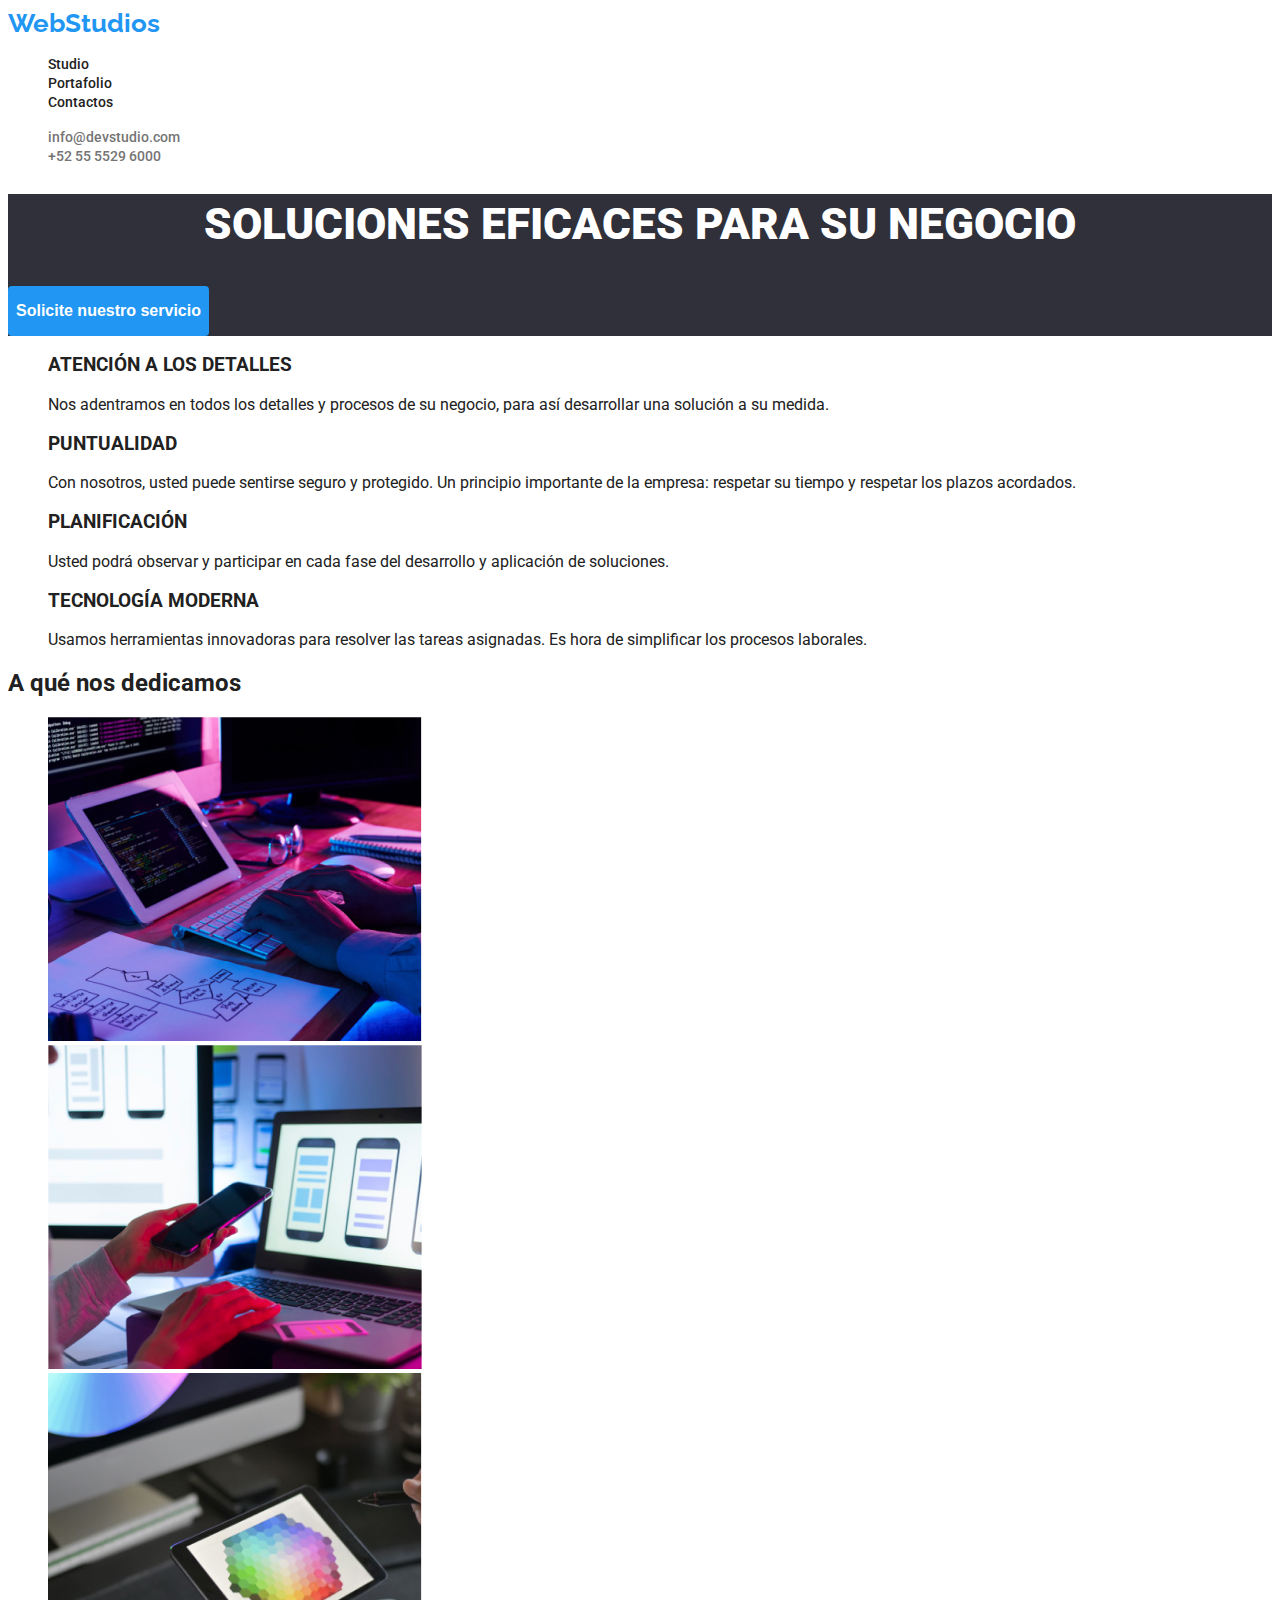
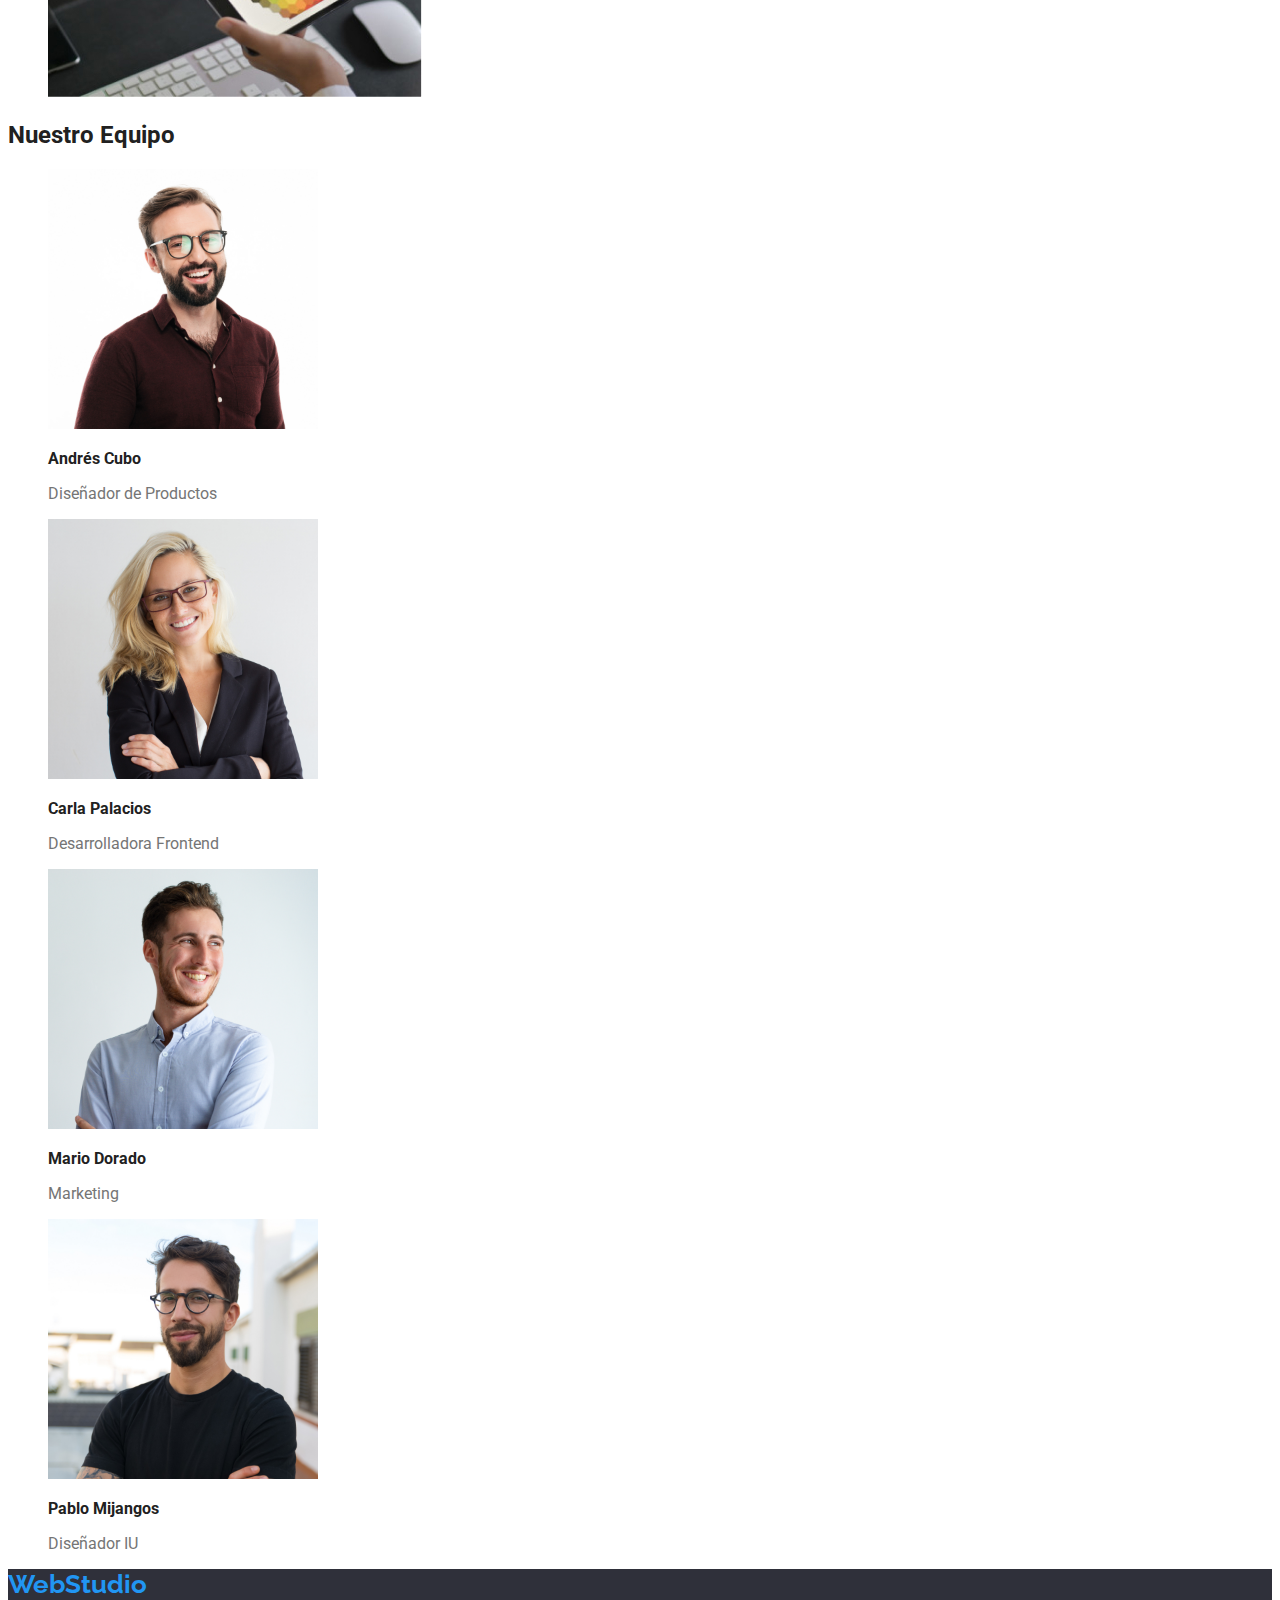
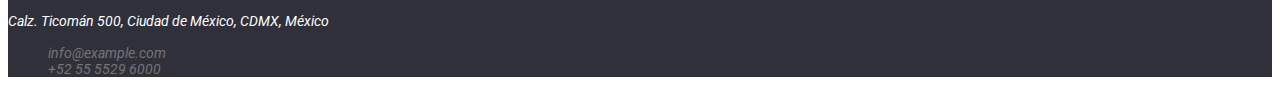
<file: index.html>
<!DOCTYPE html>
<html lang="en">
  <head>
    <meta charset="UTF-8" />
    <meta name="viewport" content="width=device-width, initial-scale=1.0" />
    <title>WebStudio</title>
    <link rel="stylesheet" href="./CSS/styles.css">
  </head>
  <body>
    <!--BARRA DE NAVEGACION-->
    <header>
      <a class="icon-wb" href="/index.html">WebStudios</a>
      <nav class="navegation-bar">
        <ul>
          <li class="navegation-item"><a class="navegation-link" href="#">Studio</a></li>
          <li class="navegation-item"><a class="navegation-link" href="#">Portafolio</a></li>
          <li class="navegation-item"><a class="navegation-link" href="#">Contactos</a></li>
        </ul>
      </nav>
      <ul class="contact">
        <li class="contact-element"><a class="contact-link" href="mailto:info@devstudio.com">info@devstudio.com</a></li>
        <li class="contact-element"><a class="contact-link" href="tel:+52 55 5529 6000">+52 55 5529 6000</a></li>
      </ul>
    </header>

    <!--BANNER-->

    <main>
      <section class="banner">
        <h1 class="main-title"> SOLUCIONES EFICACES PARA SU NEGOCIO </h1>
        <button class="request-button" type="button">Solicite nuestro servicio</button>
      </section>

      <!--INFORMACIÓN-->

      <section class="about-us">
        <ul class="about-us-list">
          <li class="about-item">
            <h3 class="about-title">ATENCIÓN A LOS DETALLES</h3>
            <p class="about-text">
              Nos adentramos en todos los detalles y procesos de su negocio, para
              así desarrollar una solución a su medida.
            </p>
          </li>

          <li class="about-item">
            <h3 class="about-title">PUNTUALIDAD</h3>
            <p class="about-text">
              Con nosotros, usted puede sentirse seguro y protegido. Un principio
              importante de la empresa: respetar su tiempo y respetar los plazos
              acordados.
            </p>
          </li>

          <li class="about-item">
            <h3 class="about-title">PLANIFICACIÓN</h3>
            <p class="about-text">
              Usted podrá observar y participar en cada fase del desarrollo y
              aplicación de soluciones.
            </p>
          </li>
          <li class="about-item">
            <h3 class="about-title">TECNOLOGÍA MODERNA</h3>
            <p class="about-text">
              Usamos herramientas innovadoras para resolver las tareas asignadas.
             Es hora de simplificar los procesos laborales.
            </p>
          </li>
        </ul>
      </section>

      <!--GALERIA-->

      <section class="our-service">
        <h2 class="service-title">A qué nos dedicamos</h2>
        <ul class="service-list">
          <li class="service-item"><img src="IMAGES/img1.jpg" alt="" /></li>
          <li class="service-item"><img src="IMAGES/img2.png" alt="" /></li>
          <li class="service-item"><img src="IMAGES/img3.jpg" alt="" /></li>
        </ul>
      </section>

      <!--EQUIPO DE TRABAJO-->
      <section class="our-team">
        <h2 class="team-title">Nuestro Equipo</h2>
        <ul class="team-list">
          <li class="team-item">
            <img
              src="IMAGES/andres-cubo.jpg"
              alt=""
              width="270px"
              height="260px"
            />
            <h3 class="team-name"><b>Andrés Cubo</b></h3>
            <p class="team-position">Diseñador de Productos</p>
          </li>
          
          <li class="team-item">
            <img
              src="IMAGES/carla-palacios.jpg"
              alt=""
              width="270px"
              height="260px"
            />
            <h3 class="team-name"><b>Carla Palacios</b></h3>
            <p class="team-position">Desarrolladora Frontend</p>
          </li>
          <li class="team-item">
            <img
              src="IMAGES/mario-dorado.jpg"
              alt=""
              width="270px"
              height="260px"
            />
            <h3 class="team-name"><b>Mario Dorado</b></h3>
            <p class="team-position">Marketing</p>
          </li>
          <li class="team-item">
            <img
              src="IMAGES/pablo-mijangos.jpg"
              alt=""
              width="270px"
              height="260px"
            />
            <h3 class="team-name"><b>Pablo Mijangos</b></h3>
            <p class="team-position">Diseñador IU</p>
          </li>
        </ul>
      </section>
    </main>
    <!--FOOTER-->
    <footer class="footer-final">
      <a class="icon-two" href="/index.html">WebStudio</a>
      <address >
        <p class="footer-text">Calz. Ticomán 500, Ciudad de México, CDMX, México</p>
        <ul class="footer-info">
          <li class="footer-item">info@example.com</li>
          <li class="footer-item">+52 55 5529 6000</li>
        </ul>
      </address>
    </footer>
  </body>
</html>
</file>
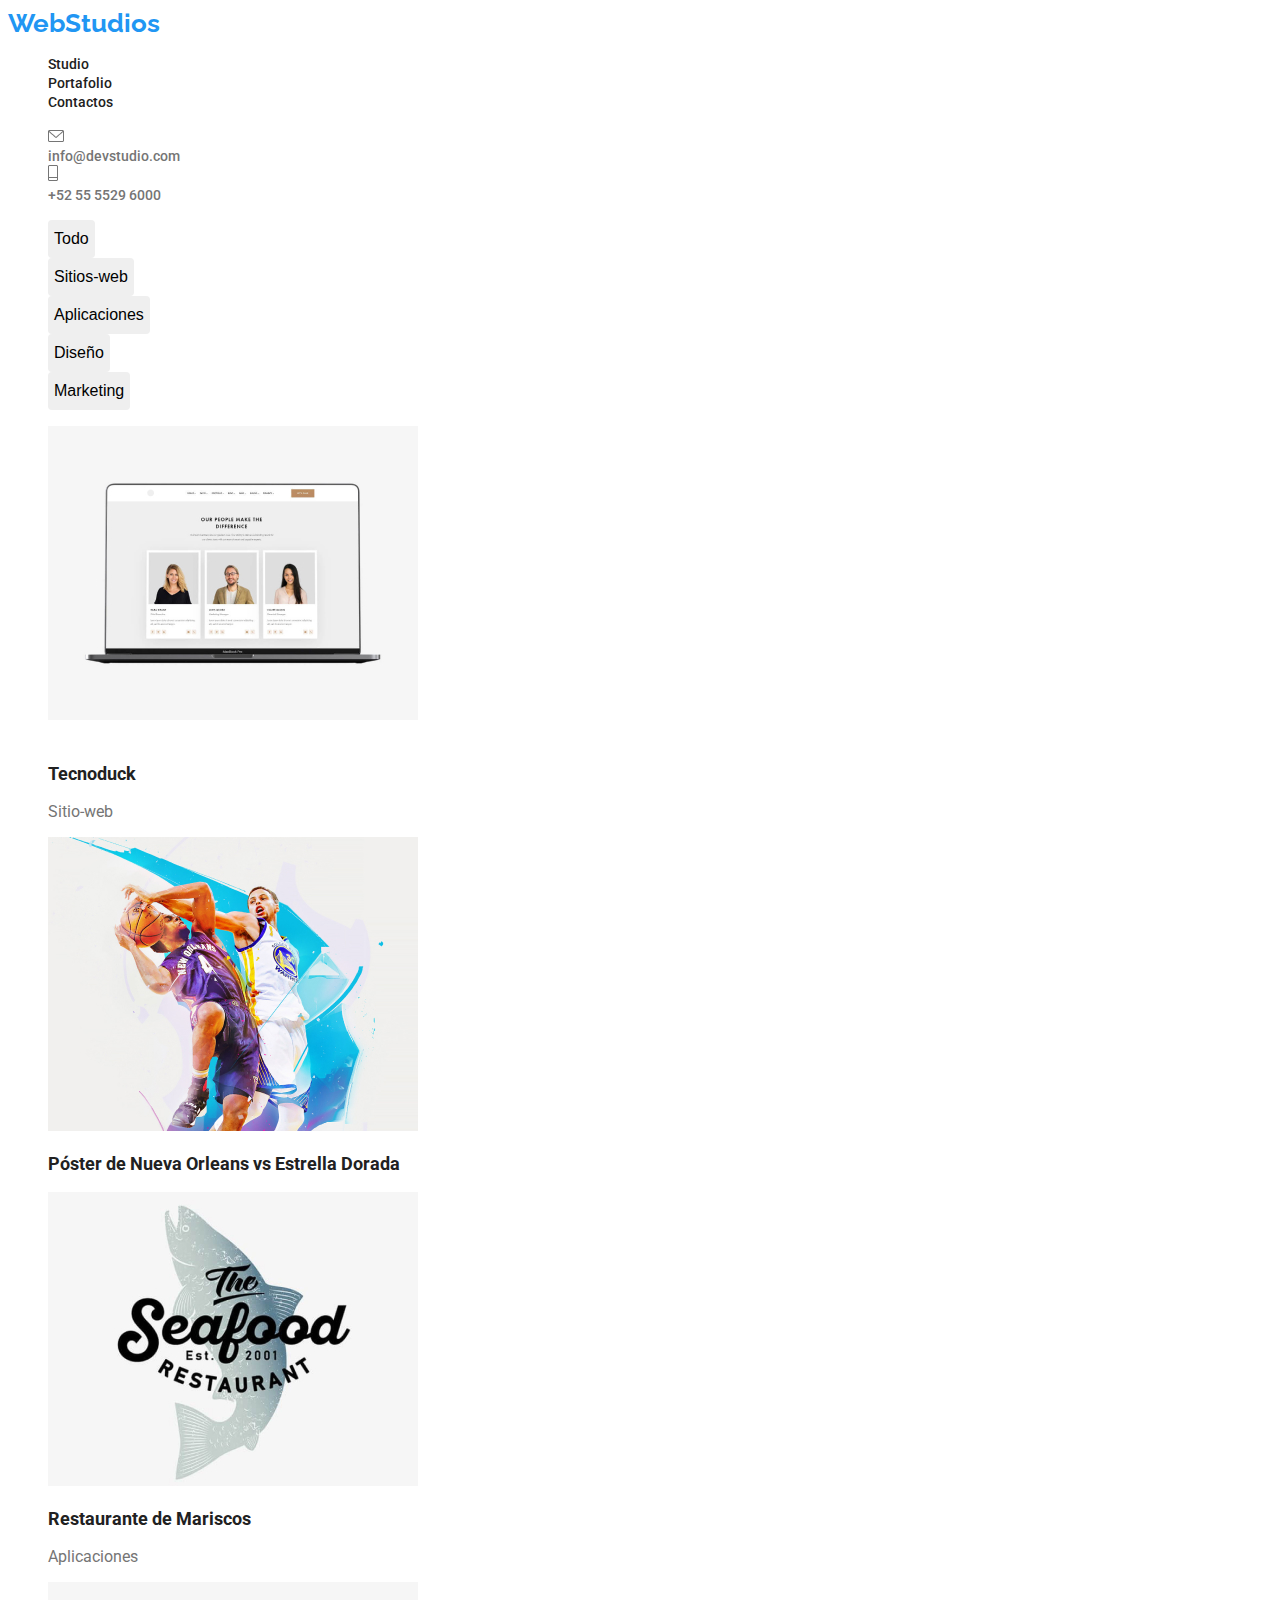
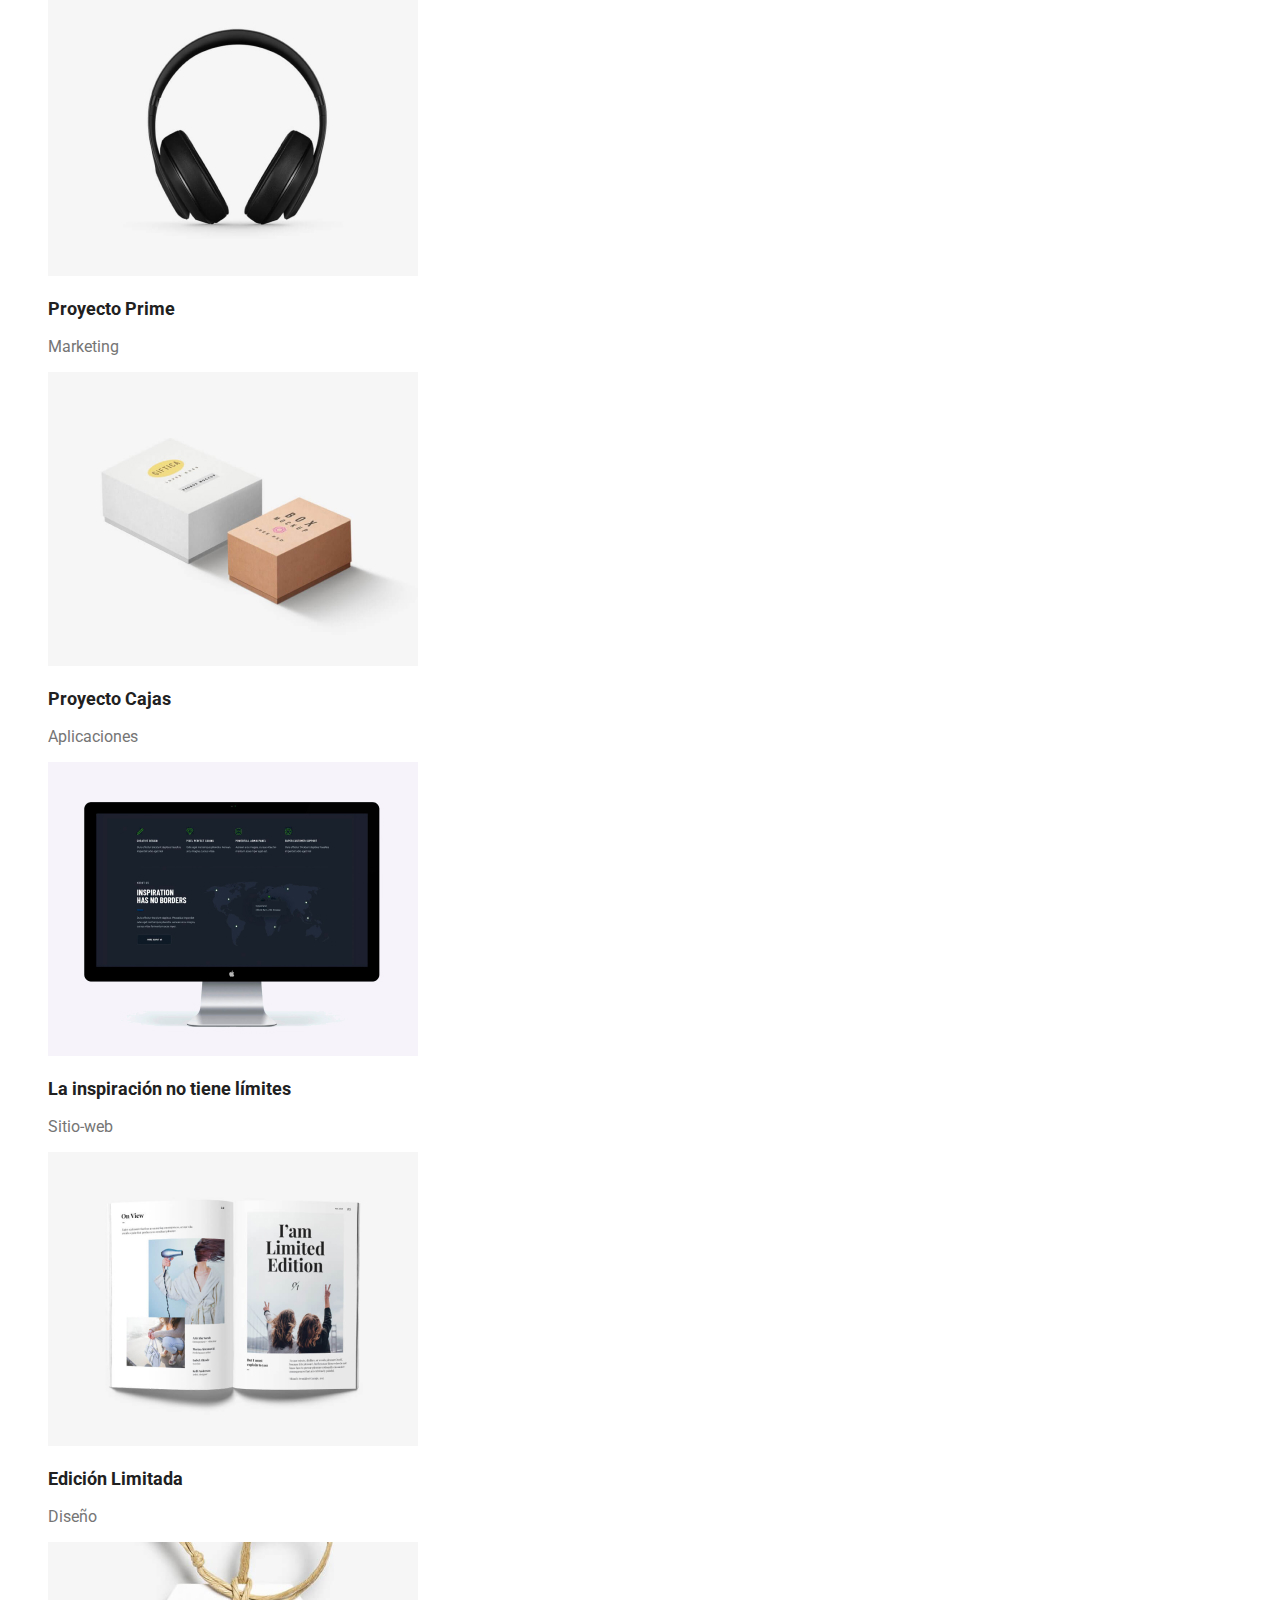
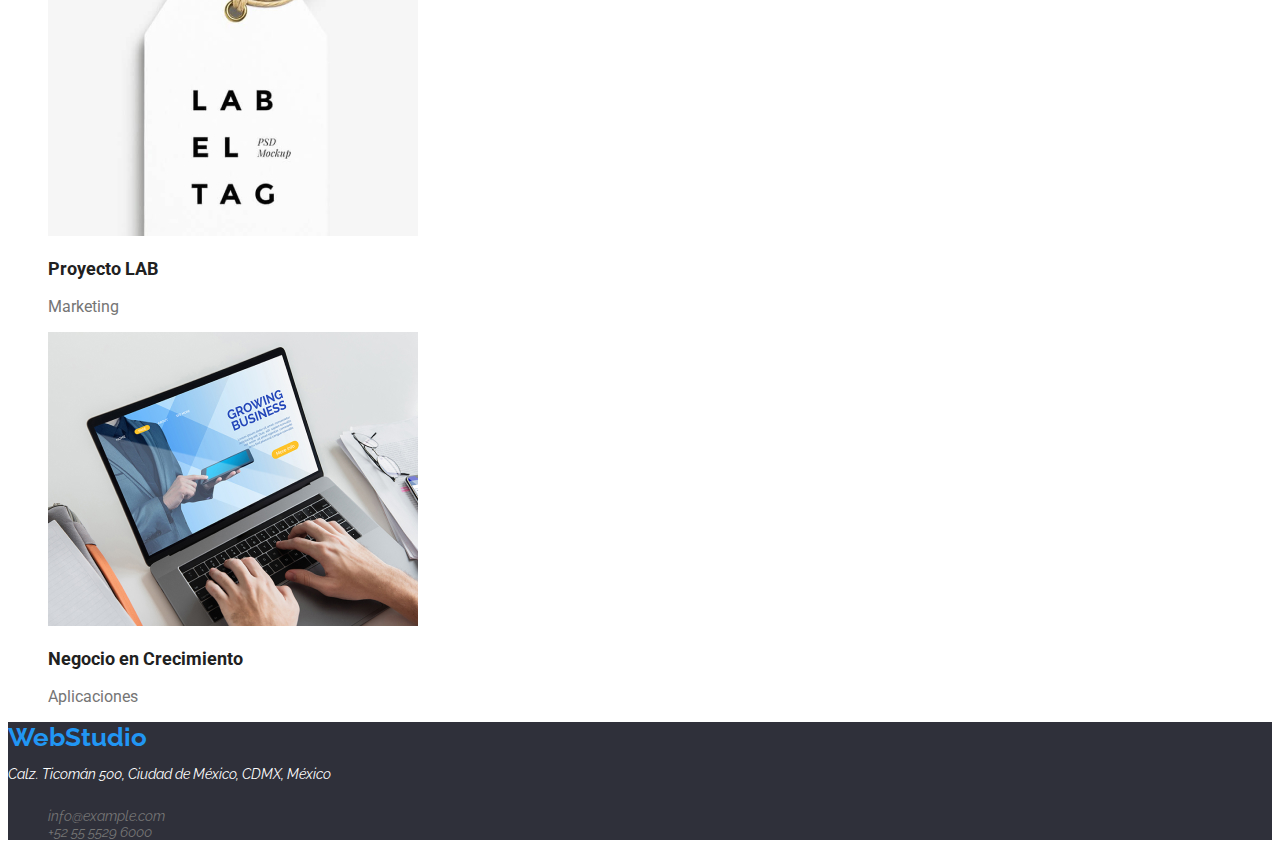
<file: portafolio.html>
<!DOCTYPE html>
<html lang="en">
<head>
    <meta charset="UTF-8">
    <meta name="viewport" content="width=device-width, initial-scale=1.0">
    <title>PORTAFOLIO</title>
    <link rel="stylesheet" href="./CSS/styles.css">
</head>
<body>
    <!--NAVIGATION BAR-->
    <header>
        <a class="icon-wb" href="/index.html">WebStudios</a>
        <nav class="navegation-bar">
            <ul>
                <li class="navegation-item"><a class="navegation-link" href="#" target="_self">Studio</a></li>
                <li class="navegation-item"><a class="navegation-link" href="#" target="_self">Portafolio</a></li>
                <li class="navegation-item"><a class="navegation-link" href="#">Contactos</a></li>
            </ul>
        </nav>
        <ul class="contact">
            <img src="IMAGES/sobre.png" alt="sobre">
            <li class="contact-element"><a class="contact-link" href="mailto:info@devstudio.com">info@devstudio.com</a></li>
            <img src="IMAGES/Vector.png" alt="telefono">
            <li class="contact-element"><a class="contact-link" href="tel:+52 55 5529 6000">+52 55 5529 6000</a></li>
          </ul>
    </header>
    <main>
        <!--PRINCIPAL BODY-->
          <ul class="navegation-buttons">
            <li class="button-item"><button class="button-nav" type="button">Todo</button></li>           
            <li class="button-item"><button class="button-nav" type="button">Sitios-web</button></li>
            <li class="button-item"><button class="button-nav" type="button">Aplicaciones</button></li>  
            <li class="button-item"><button class="button-nav" type="button">Diseño</button></li> 
            <li class="button-item"><button class="button-nav" type="button">Marketing</button></li>           
        </ul>            
        <!--GALERY-->
        <ul class="proyect-list">
            <li class="proyect-item">
                <section>
                    <img Width="370px" Height="294px" Top="274px" Left="215px" src="IMAGES/tecnoduck.jpg" alt="laptop">
                    <h3 class="galery-title"><br>Tecnoduck</br></h3>
                    <p class="galery-text">Sitio-web</p>
                </section>
            </li>
            <li class="proyect-item">
                <section>
                    <img Width="370px" Height="294px" Top="274px" Left="615px" src="IMAGES/basketball.jpg" alt="mans-play.basket">
                    <h3 class="galery-title">Póster de Nueva Orleans vs Estrella Dorada</h3>
                </section>
            </li>
            <li class="proyect-item">
                <section>
                    <img Width="370px" Height="294px" Top="274px" Left="1015px"src="IMAGES/seafood.jpg" alt="logo-seafood">
                    <h3 class="galery-title">Restaurante de Mariscos</h3>
                    <p class="galery-text">Aplicaciones</p>
                </section>
            </li>
            <li class="proyect-item">
                <section>
                    <img Width="370px" Height="294px" Top="708px" Left="215px" src="IMAGES/proyect-prime.jpg" alt="headphones">
                    <h3 class="galery-title">Proyecto Prime</h3>
                    <p class="galery-text">Marketing</p>
                </section>
            </li>
            <li class="proyect-item">
                <section>
                    <img Width="370px" Height="294px" Top="708px" Left="615px" src="IMAGES/boxes.jpg" alt="boxes">
                    <h3 class="galery-title">Proyecto Cajas</h3>
                    <p class="galery-text">Aplicaciones</p>
                </section>
            </li>
            <li class="proyect-item">
                <section>
                    <img Width="370px" Height="294px" Top="708px" Left="1015px" src="IMAGES/pc.jpg" alt="computer">
                    <h3 class="galery-title">La inspiración no tiene límites</h3>
                    <p class="galery-text">Sitio-web</p>
                </section>
            </li>
            <li class="proyect-item">
                <section>
                    <img Width="370px" Height="294px" Top="1142px" Left="215px" src="IMAGES/magazine.jpg" alt="magazine">
                    <h3 class="galery-title">Edición Limitada</h3>
                    <p class="galery-text">Diseño</p>
                </section>
            </li>
            <li class="proyect-item">
                <section>
                    <img Width="370px" Height="294px" Top="1142px" Left="615px" src="IMAGES/proyect-lab.jpg" alt="tag">
                    <h3 class="galery-title">Proyecto LAB</h3>
                    <p class="galery-text">Marketing</p>
                </section>
            </li>
            <li class="proyect-item">
                <section>
                    <img Width="370px" Height="294px" Top="1142px" Left="1015px" src="IMAGES/laptop.jpg" alt="laptop">
                    <h3 class="galery-title">Negocio en Crecimiento</h3>
                    <p class="galery-text">Aplicaciones</p>
                </section>
            </li>
        </ul>
    </main>
    <!--FOOTER-->
    <footer class="footer-final">
        <a class="icon-two" href="/index.html">WebStudio</h3>
        <address>
          <p class="footer-text">Calz. Ticomán 500, Ciudad de México, CDMX, México</p>
          <ul class="footer-info">
            <li class="footer-item">info@example.com</li>
            <li class="footer-item">+52 55 5529 6000</li>
          </ul>
        </address>
      </footer>
</body>
</html>
</file>
<file: CSS/styles.css>
/* fuentes */

@import url('https://fonts.googleapis.com/css2?family=Raleway:ital,wght@0,100;0,200;0,300;0,400;0,500;0,600;0,700;0,800;0,900;1,100;1,200;1,300;1,400;1,500;1,600;1,700;1,800;1,900&display=swap');
@import url('https://fonts.googleapis.com/css2?family=Roboto:ital,wght@0,100;0,300;0,400;0,500;0,700;0,900;1,100;1,300;1,400;1,500;1,700;1,900&display=swap');

/* Variables */

:root {
    --blue-text: rgb(33, 150, 243, 1);
    --paragraph-color: rgb(117, 117, 117, 1);
    --principal-color: rgb(33, 33, 33, 1);
    --white-font: rgb(255, 255, 255, 1);
    --background-banner: rgb(47, 48, 58, 1);
    --section-team: rgb(245, 244, 250, 1);
}

/*  BODY  */

body {
    font-family: 'Roboto', sans-serif;
    color: var(--principal-color);
}

/* WEBSTUDIO LOGO*/

.icon-wb {
    color: var(--blue-text);
    font-family: 'Raleway', sans-serif;
    font-size: 26px;
    font-weight: 700;
    text-decoration: none;
}

/* NAVEGATION BAR */

.navegation-bar .navegation-link {
    color: var(--principal-color);
    font-size: 14px;
    font-weight: 500;
    text-decoration: none;
}

.navegation-bar .navegation-link:hover {
color: var(--blue-text);
}

.navegation-bar .navegation-link:focus {
color: var(--blue-text);
}

.navegation-item{
    list-style: none;
}

/* NAVEGATION BAR - CONTACTS */

.contact .contact-link {
    color: var(--paragraph-color);
    font-size: 14px;
    font-weight: 500;
    text-decoration: none;
}

.contact .contact-link:hover{
    color: var(--blue-text);
}

.contact .contact-link:focus {
    color: var(--blue-text);
}

.contact-element{
    list-style: none;
}

/* BANNER */

.banner .main-title{
    color: var(--white-font);
    font-size: 44px;
    font-weight: 900;
    line-height: 1.4;
    text-align: center;
    text-transform: uppercase;
}

.banner {
    background-color: var(--background-banner);
}

.banner .request-button {
    color: var(--white-font);
    background-color: var(--blue-text);
    font-size: 16px;
    font-weight: 700;
    height: 50px;
    border-color: transparent;
    border-radius: 4px;
}

/* ABOUT US */

.about-list .about-title{
  font-size: 14px;
  font-weight: 700;
  text-transform:uppercase ;  
}

.about-list .about-text {
    color: var(--paragraph-color);
    font-size: 14px;
    font-weight: 400;
}

.about-item{
    list-style: none;
}

/* GALERY SERVICES */

.our-service .service-tittle{ 
font-size: 36px;
font-weight: 700;
text-align: center;
}

.service-item {
    list-style: none;
}

/* OUR TEAM */

.our-team .team.title{
    background-color: var(--section-team);
   font-size: 36px;
   font-weight: 700; 
   align-items: center;
}

.team-list .team-name {
    font-size: 16px;
    font-weight: 500;
    align-items: center;
}

.team-item .team-position {
    color: var(--paragraph-color);
    font-size: 16px;
}
.team-item {
    list-style: none;
}

/* FOOTER */
.footer-final{
    background-color: var(--background-banner);
}
.footer-text{
    color: var(--white-font);
    font-size: 14px;
    font-weight: 400;
}
.footer-info .footer-item{
    color: var(--paragraph-color);
    font-size: 14px;
    font-weight: 400;
}
.footer-item{
    list-style: none;
}

.icon-two{
    color: var(--blue-text);
    font-family: 'Raleway', sans-serif;
    font-size: 26px;
    font-weight: 700;
    text-decoration: none;
}

/*      PORTAFOLIO - HTML      */
/* BUTTONS*/

.navegation-buttons .button-nav{
font-weight: 500;
font-size: 16px;
height: 38px;
border-radius: 4px;
border: transparent;
cursor: pointer;
}

.navegation-buttons .button-nav:hover{
    color: var(--white-font);
    background-color: var(--blue-text);
}

.navegation-buttons .button-nav:focus{
    color: var(--white-font);
    background-color: var(--blue-text);
}

.button-item{
    list-style: none;
}   

/*GALERY PROYECT LIST*/

.proyect-list .galery-title{
   font-size: 18px;
   font-weight: 700; 
}

.proyect-list .galery-text {
    font-size: 16px;
    font-weight: 400;
    color: var(--paragraph-color);
}
.proyect-item{
    list-style: none;
}
</file>
